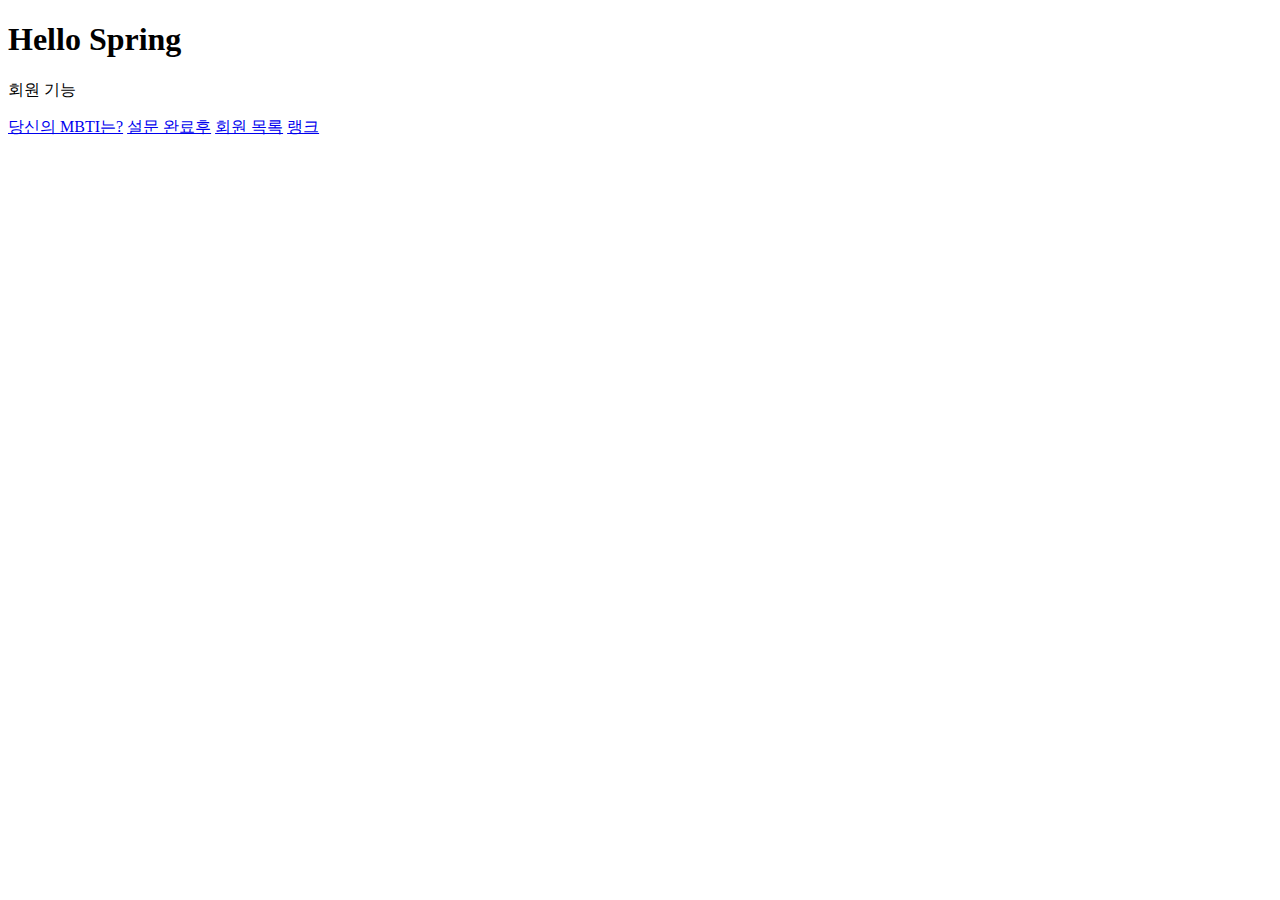
<file: MBTI-WebProject-master - (2)/MBTI-WebProject-master/src/main/resources/templates/home.html>
<!DOCTYPE HTML>
<html xmlns:th="http://www.thymeleaf.org">
<body>
<div class="container">
    <div>
        <h1>Hello Spring</h1>
        <p>회원 기능</p>
        <p>
            <a href="/members/new">당신의 MBTI는?</a>
            <a href="/members/update">설문 완료후</a>
            <a href="/members">회원 목록</a>
            <a href="/members/rank">랭크</a>
        </p>
    </div>
</div> <!-- /container -->
</body>
</html>
</file>
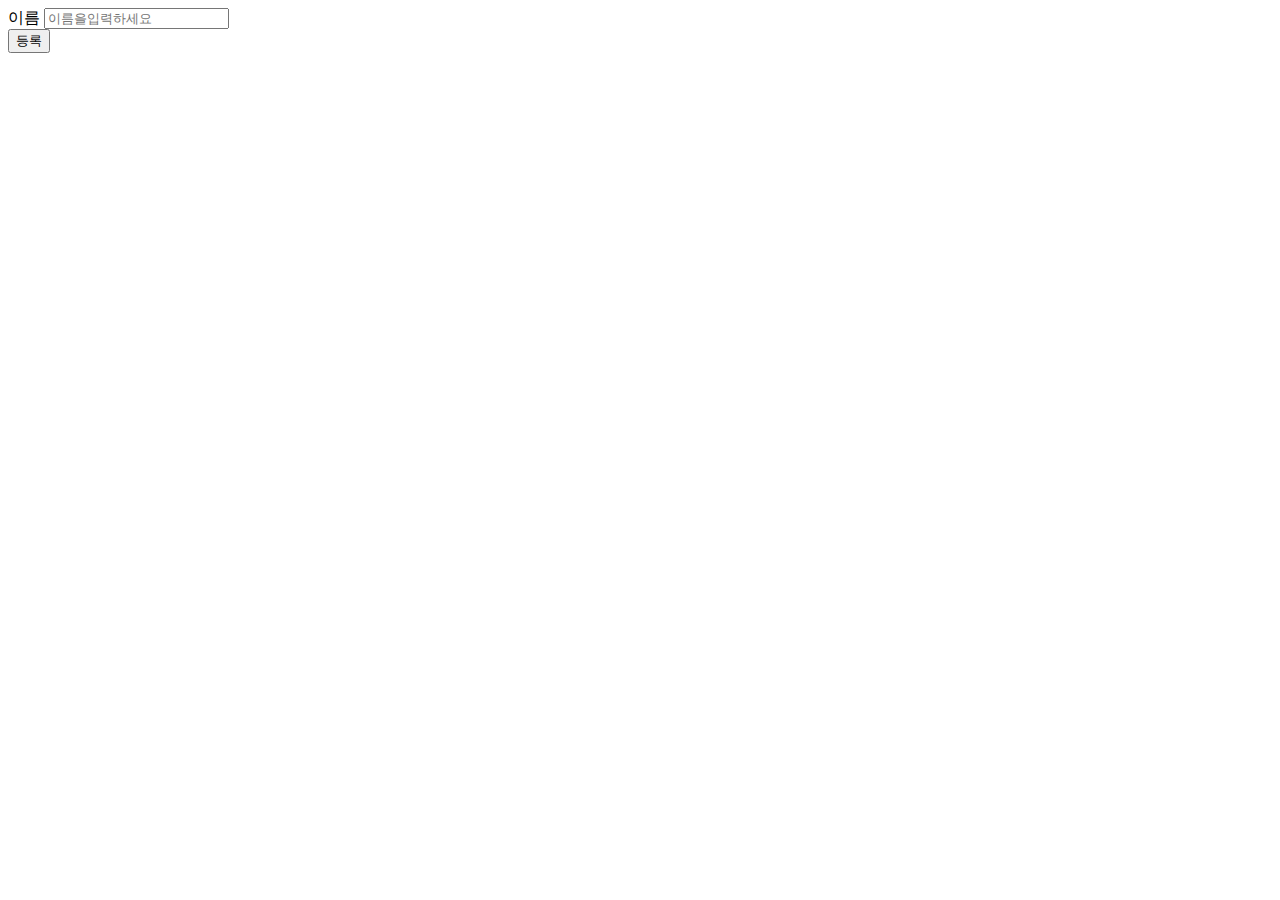
<file: MBTI-WebProject-master - (2)/MBTI-WebProject-master/src/main/resources/templates/members/createForm.html>
<!DOCTYPE HTML>
<html xmlns:th="http://www.thymeleaf.org">
<body>
<div class="container">
    <form action="/admin" method="post">
        <div class="form-group">
            <label for="name">이름</label>
            <input type="text" id="name" name="name" placeholder="이름을
입력하세요">
        </div>
        <button type="submit">등록</button>
    </form>
</div> <!-- /container -->
</body>
</html>
</file>
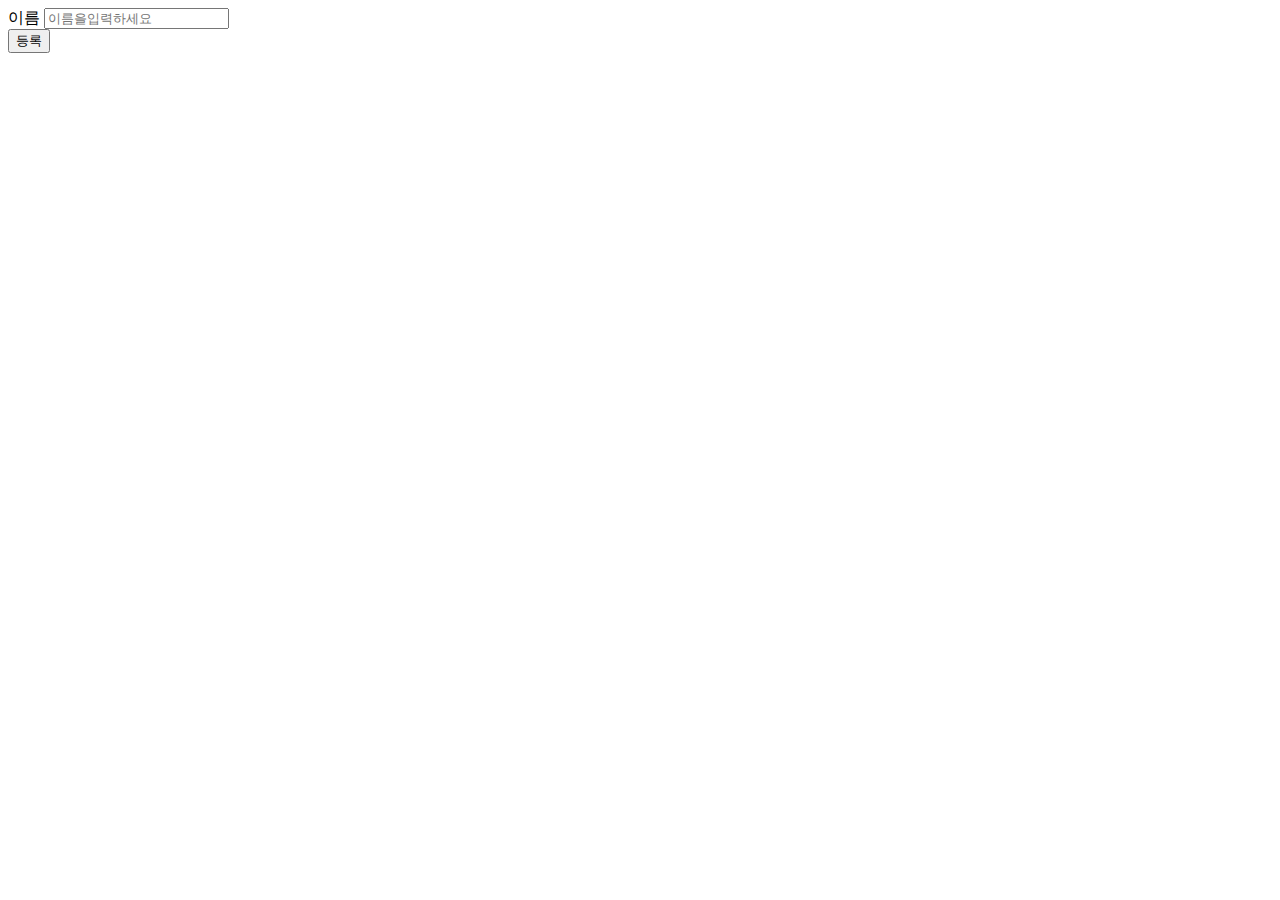
<file: MBTI-WebProject-master - (2)/MBTI-WebProject-master/src/main/resources/templates/members/rankForm.html>
<!DOCTYPE HTML>
<html xmlns:th="http://www.thymeleaf.org">
<body>
<div class="container">
    <form action="/members/rank" method="post">
        <div class="form-group">
            <label for="name">이름</label>
            <input type="text" id="name" name="name" placeholder="이름을
입력하세요">
        </div>
        <button type="submit">등록</button>
    </form>
</div> <!-- /container -->
</body>
</html>
</file>
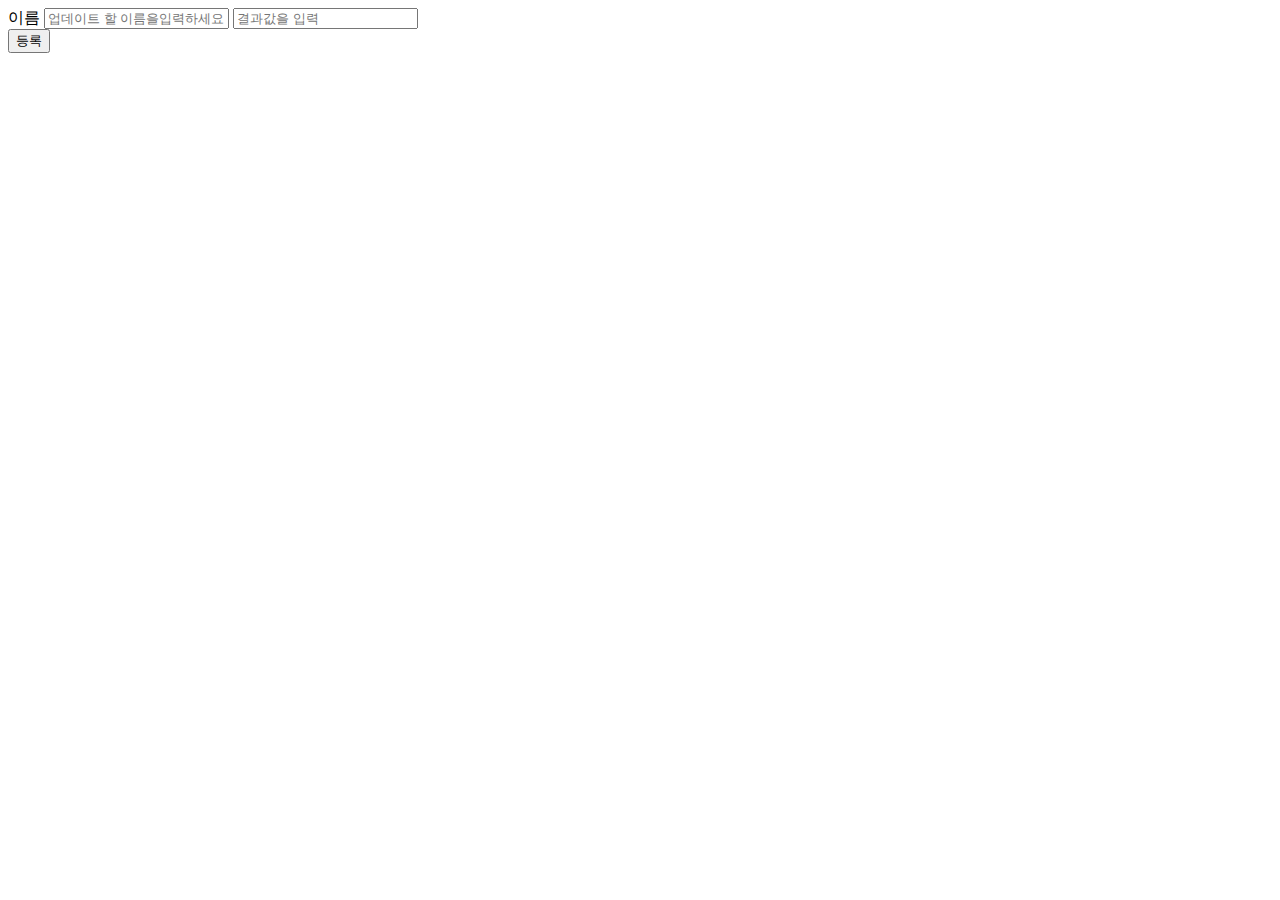
<file: MBTI-WebProject-master - (2)/MBTI-WebProject-master/src/main/resources/templates/members/updateForm.html>
<!DOCTYPE HTML>
<html xmlns:th="http://www.thymeleaf.org">
<body>
<div class="container">
    <form action="/members/update" method="post">
        <div class="form-group">
            <label for="name">이름</label>
            <input type="text" id="name" name="name" placeholder="업데이트 할 이름을
입력하세요">
            <input type="text" id="res" name="res" placeholder="결과값을 입력">
        </div>
        <button type="submit">등록</button>
    </form>
</div> <!-- /container -->
</body>
</html>
</file>
